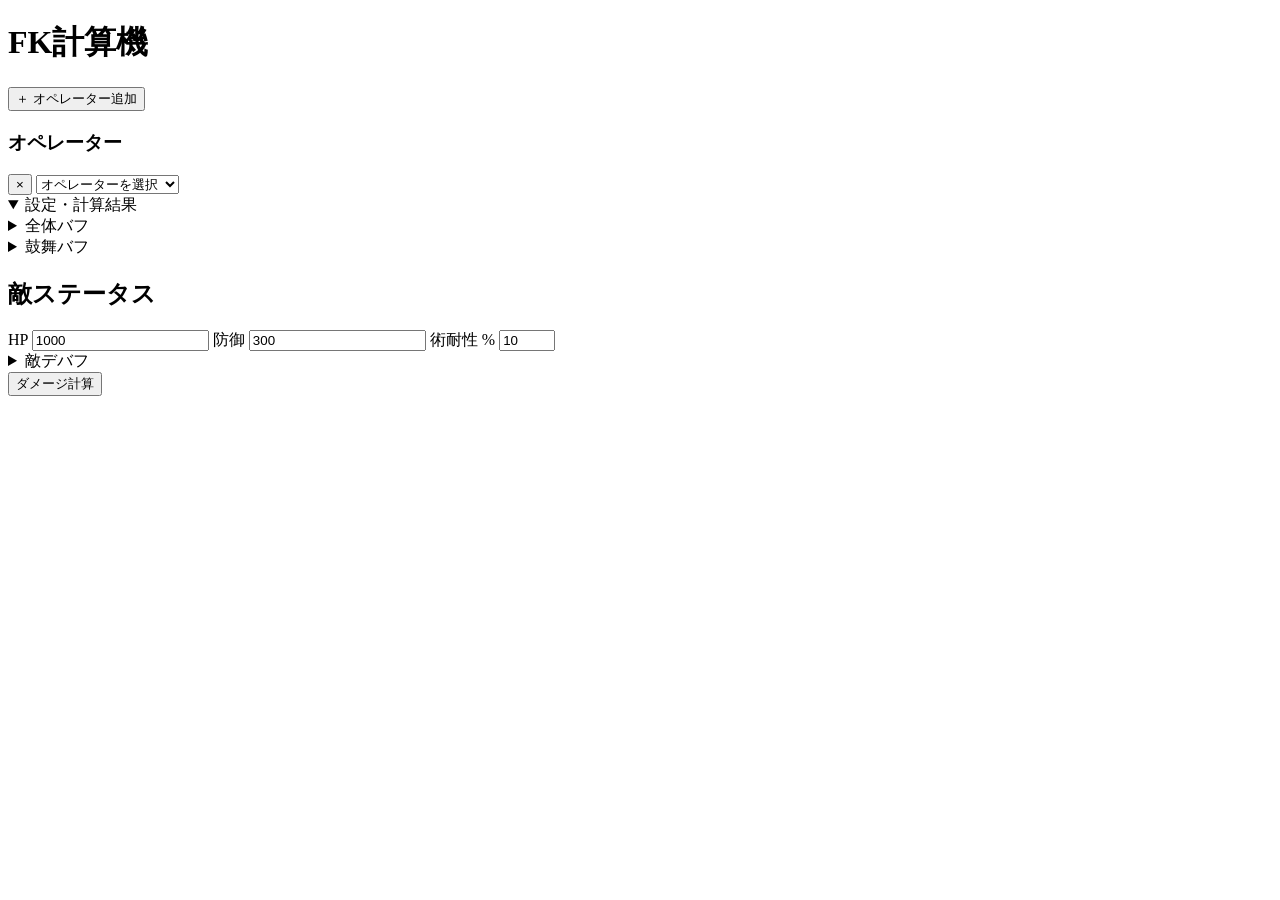
<file: index.html>
<!DOCTYPE html>
<html lang="ja">

<head>
    <meta charset="UTF-8">
    <title>Arknights Calculator</title>
    <link rel="stylesheet" href="css/style.css">
</head>

<body>

    <h1>FK計算機</h1>

    <div id="app">

        <div>
            <button id="add-operator">
                ＋ オペレーター追加
            </button>
        </div>


        <h3>オペレーター</h3>
        <div id="operator-list"></div>


        <details class="global-buff-details">
            <summary>全体バフ</summary>
            <div id="global-buff-list"></div>
        </details>

        <details class="support-operator-details">
            <summary>鼓舞バフ</summary>
            <div id="support-operator-list"></div>
        </details>

    </div>
    <h2>敵ステータス</h2>

    <div id="enemy-settings">

        <label>
            HP
            <input id="enemy-hp" type="number" value="1000">
        </label>

        <label>
            防御
            <input id="enemy-def" type="number" value="300">
        </label>

        <label>
            術耐性 %
            <input id="enemy-res" type="number" value="10" min="0" max="100">
        </label>
    </div>

    <details class="debuff-details">
        <summary>敵デバフ</summary>
        <div id="enemy-debuff-list"></div>
    </details>

    <div id="final-enemy-status"></div>

    <button id="calculate-btn">
        ダメージ計算
    </button>
    <div id="result"></div>
    <script type="module" src="./js/app.js"></script>
</body>

</html>
</file>
<file: css/style.css>

</file>
